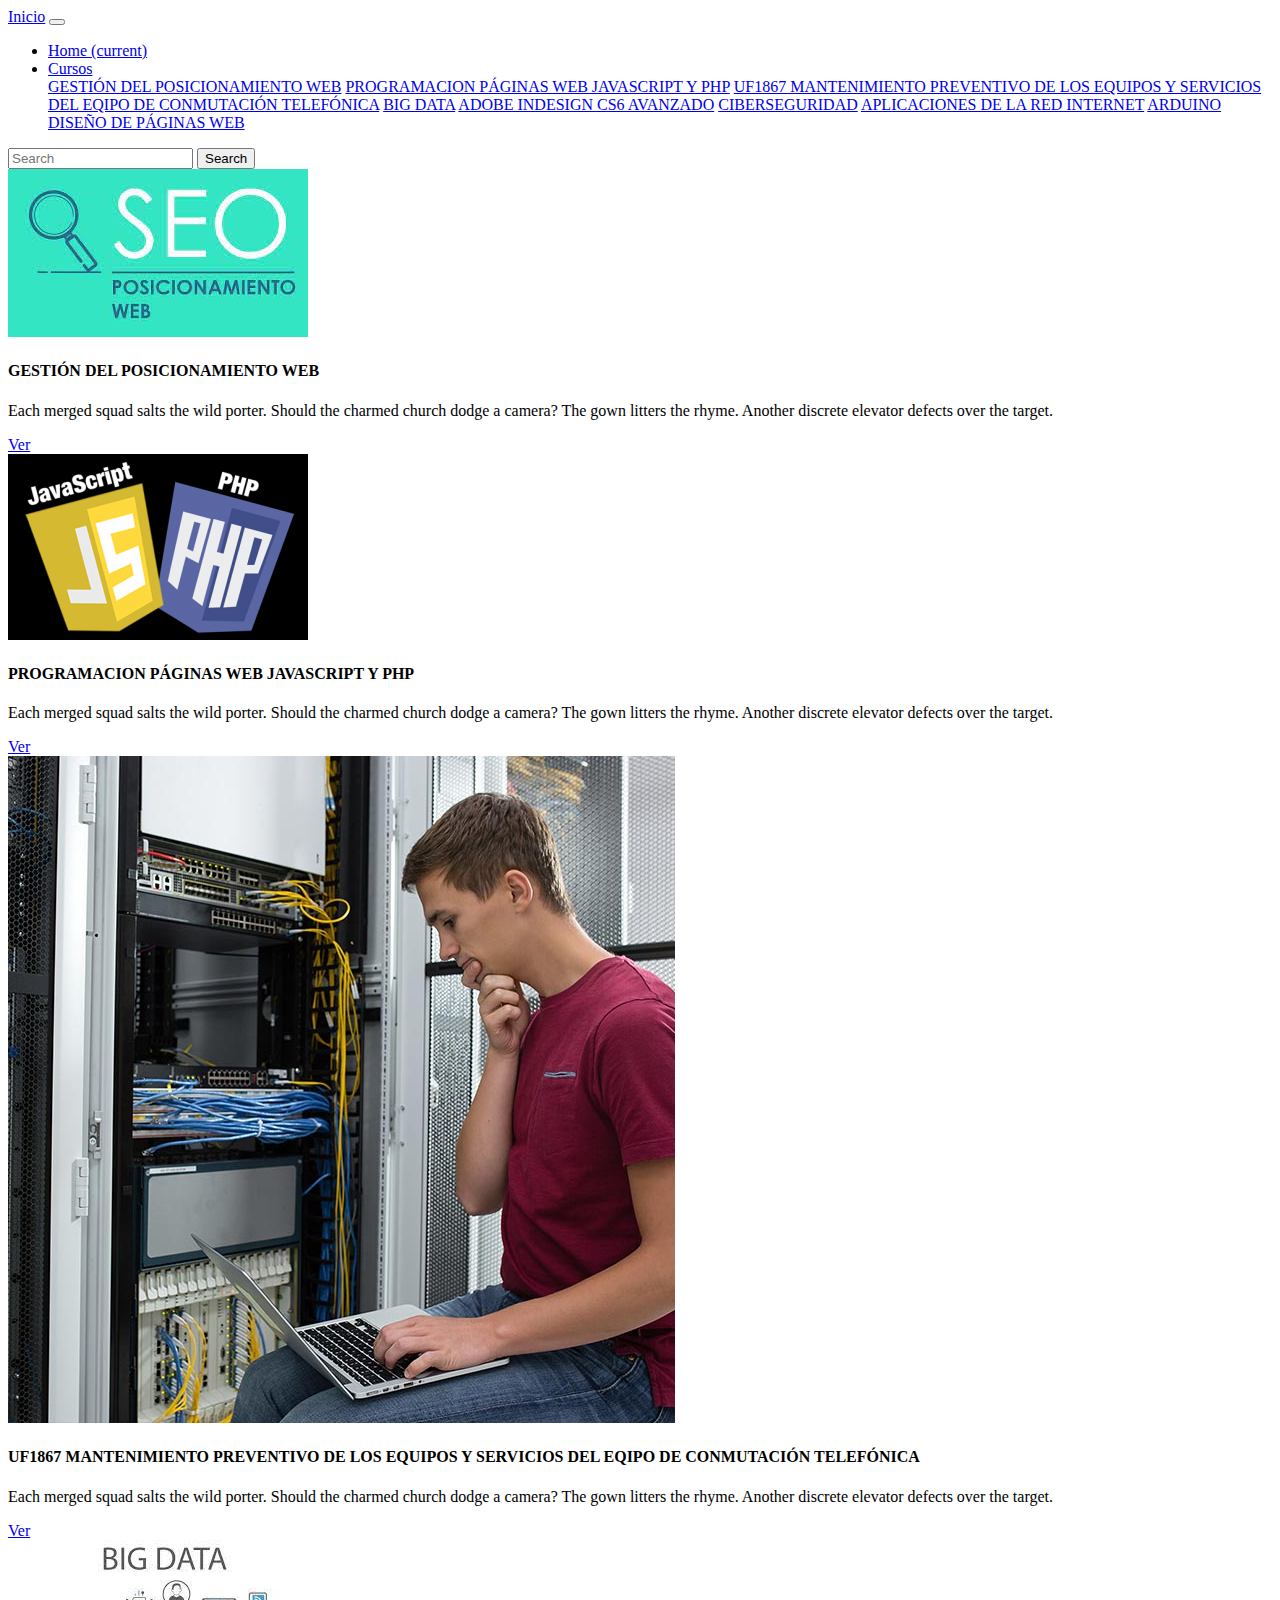
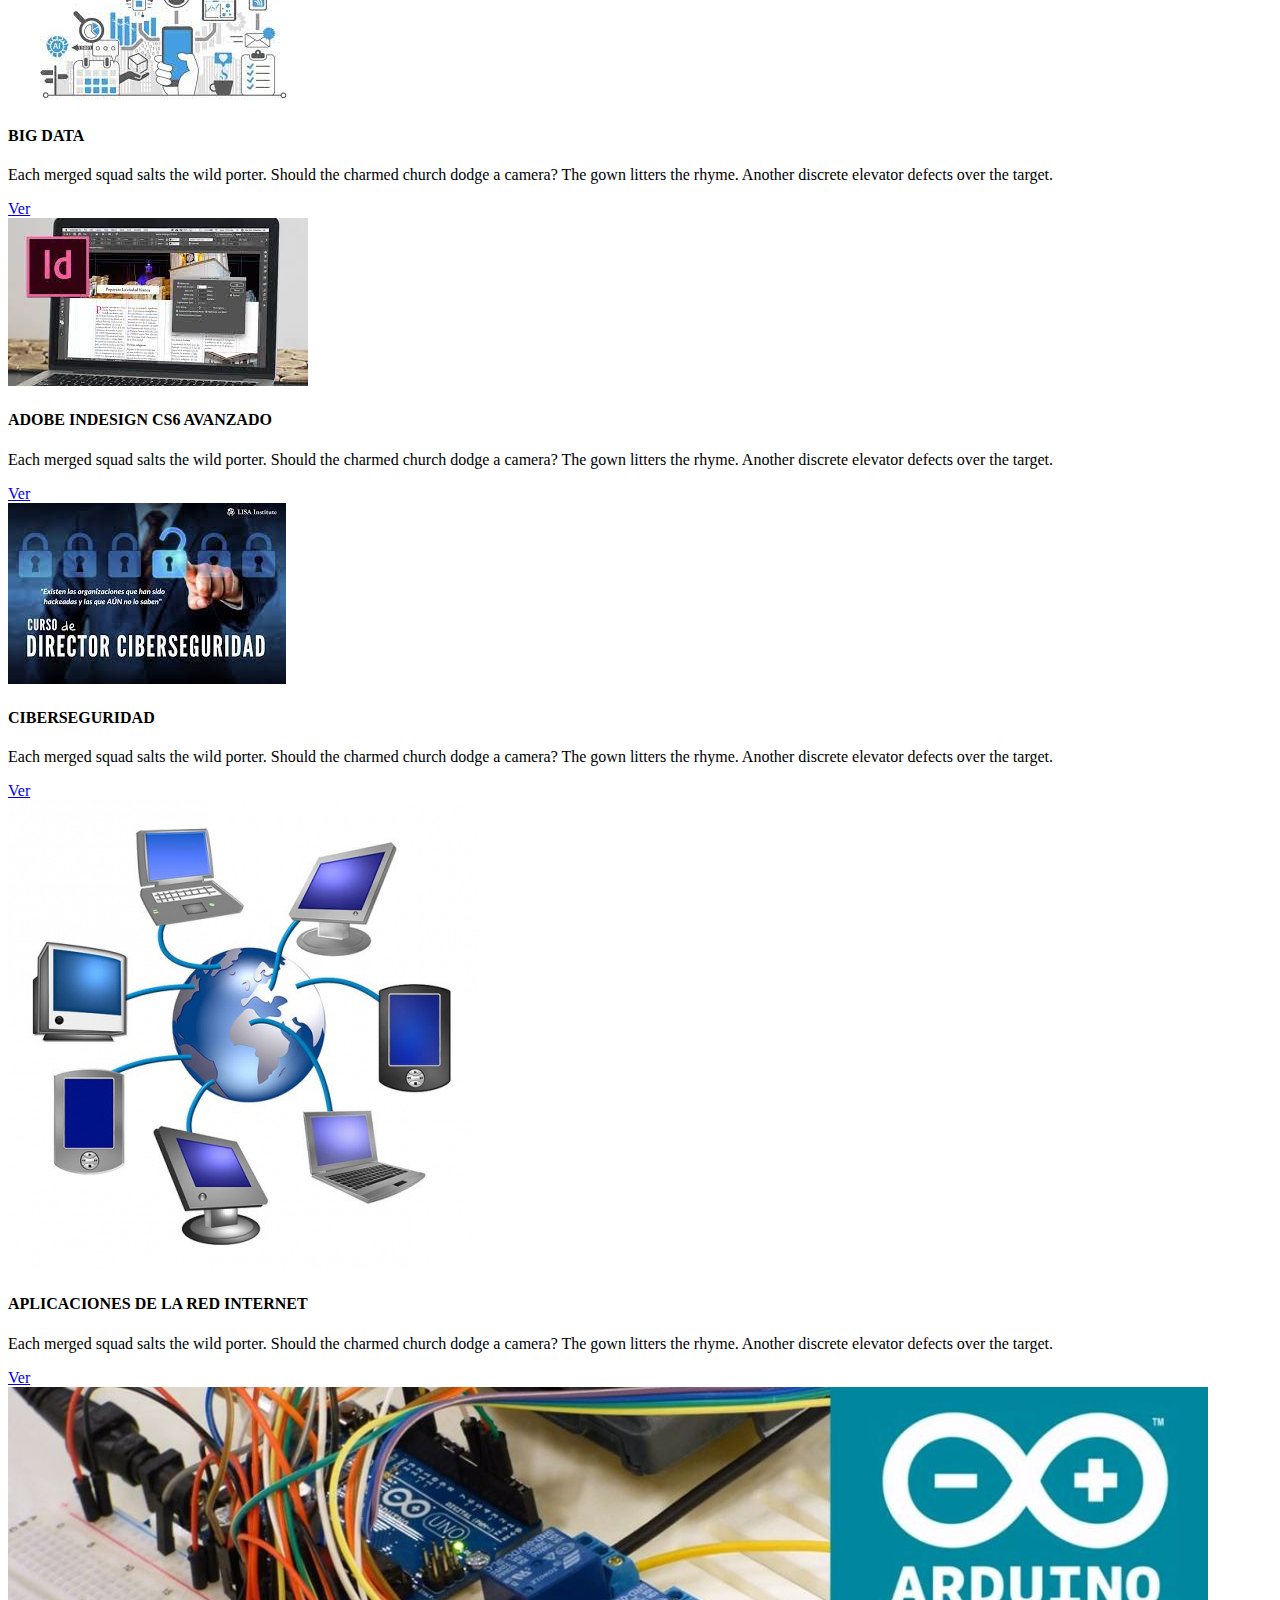
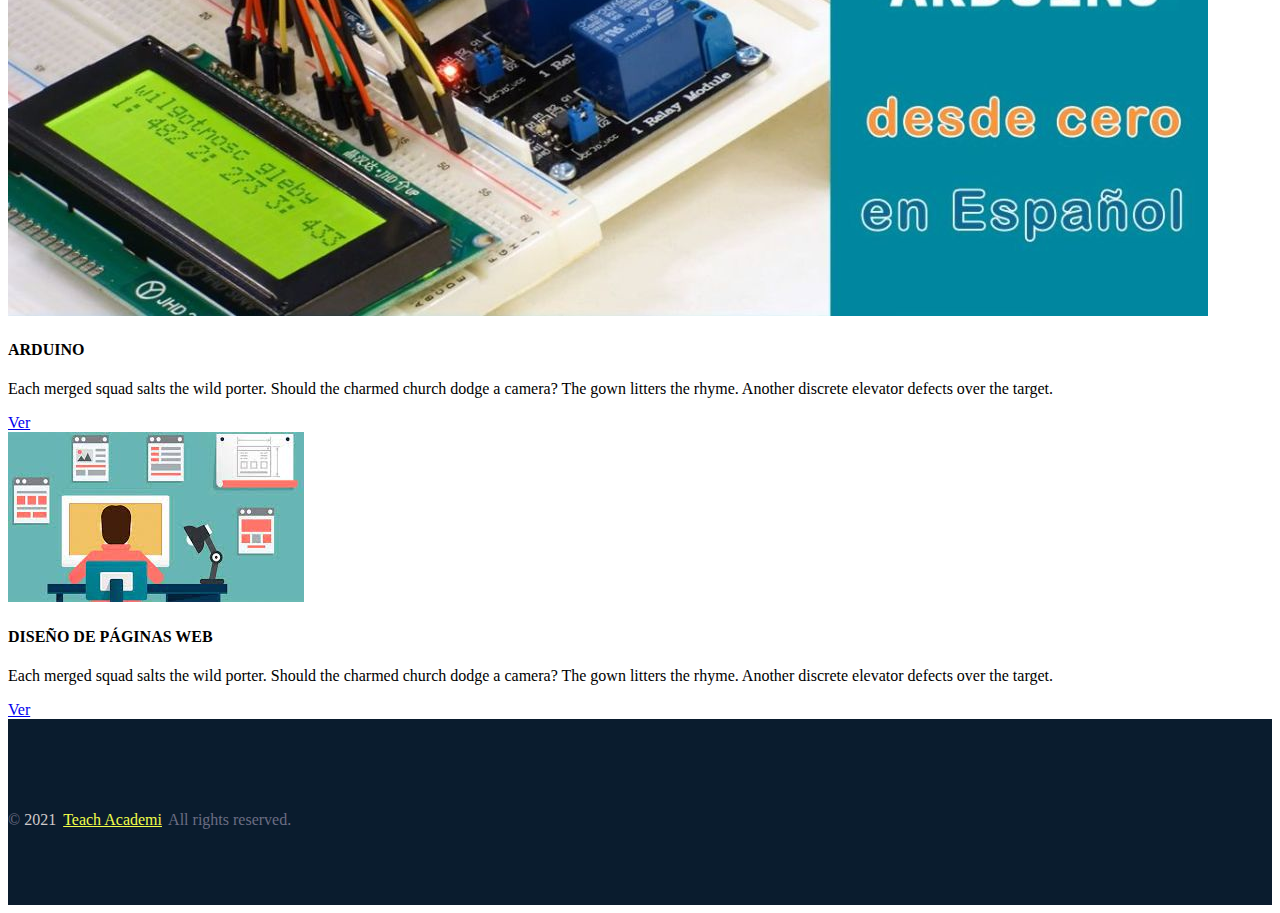
<file: Practicas_GM/Web_simple_con_BootsTrap/index.html>
<!DOCTYPE html>
<html lang="es" dir="ltr">
  <head>
    <meta charset="utf-8">
    <title></title>
    <link rel="stylesheet" href="https://cdn.jsdelivr.net/npm/bootstrap@4.5.3/dist/css/bootstrap.min.css" integrity="sha384-TX8t27EcRE3e/ihU7zmQxVncDAy5uIKz4rEkgIXeMed4M0jlfIDPvg6uqKI2xXr2" crossorigin="anonymous">
    <script src="https://code.jquery.com/jquery-3.5.1.slim.min.js" integrity="sha384-DfXdz2htPH0lsSSs5nCTpuj/zy4C+OGpamoFVy38MVBnE+IbbVYUew+OrCXaRkfj" crossorigin="anonymous"></script>
    <script src="https://cdn.jsdelivr.net/npm/bootstrap@4.5.3/dist/js/bootstrap.bundle.min.js" integrity="sha384-ho+j7jyWK8fNQe+A12Hb8AhRq26LrZ/JpcUGGOn+Y7RsweNrtN/tE3MoK7ZeZDyx" crossorigin="anonymous"></script>
    <link rel="stylesheet" href="./CSS/index.css">
  </head>
  <body>
    <header>

    </header>

    <nav class="navbar navbar-expand-lg navbar-light bg-light">
      <a class="navbar-brand" href="./index.html">Inicio</a>
      <button class="navbar-toggler" type="button" data-toggle="collapse" data-target="#navbarSupportedContent" aria-controls="navbarSupportedContent" aria-expanded="false" aria-label="Toggle navigation">
        <span class="navbar-toggler-icon"></span>
      </button>

      <div class="collapse navbar-collapse" id="navbarSupportedContent">
        <ul class="navbar-nav mr-auto">
          <li class="nav-item active">
            <a class="nav-link" href="#">Home <span class="sr-only">(current)</span></a>
          </li>
          <li class="nav-item dropdown">
            <a class="nav-link dropdown-toggle" href="#" id="navbarDropdown" role="button" data-toggle="dropdown" aria-haspopup="true" aria-expanded="false">
              Cursos
            </a>
            <div class="dropdown-menu" aria-labelledby="navbarDropdown">
              <a class="dropdown-item" href="./registro.html">GESTIÓN DEL POSICIONAMIENTO WEB</a>
              <a class="dropdown-item" href="./registro.html">PROGRAMACION PÁGINAS WEB JAVASCRIPT Y PHP</a>
              <a class="dropdown-item" href="./registro.html">UF1867 MANTENIMIENTO PREVENTIVO DE LOS EQUIPOS Y SERVICIOS DEL EQIPO DE CONMUTACIÓN TELEFÓNICA</a>
              <a class="dropdown-item" href="./registro.html">BIG DATA</a>
              <a class="dropdown-item" href="./registro.html">ADOBE INDESIGN CS6 AVANZADO</a>
              <a class="dropdown-item" href="./registro.html">CIBERSEGURIDAD</a>
              <a class="dropdown-item" href="./registro.html">APLICACIONES DE LA RED INTERNET</a>
              <a class="dropdown-item" href="./registro.html">ARDUINO</a>
              <a class="dropdown-item" href="./registro.html">DISEÑO DE PÁGINAS WEB</a>
            </div>
          </li>
        </ul>
        <form class="form-inline my-2 my-lg-0">
          <input class="form-control mr-sm-2" type="search" placeholder="Search" aria-label="Search">
          <button class="btn btn-outline-success my-2 my-sm-0" type="submit">Search</button>
        </form>
      </div>
    </nav>

    <section>
      <article class="cursos">
        <div class="container">
          <div class="row">

            <div class="row col-xs-12 col-sm-12 col-md-12 col-lg-12 col-xl-12">

              <div class="card col-xs-4 col-sm-4 col-md-4 col-lg-4 col-xl-4" style="">
                <img src="./img/SEO.png" class="card-img-top" alt="Card image" />

                <div class="card-block">
                  <h4 class="card-title">GESTIÓN DEL POSICIONAMIENTO WEB</h4>
                  <p class="card-text">Each merged squad salts the wild porter. Should the charmed church dodge a camera? The gown litters the rhyme. Another discrete elevator defects over the target.</p>
                  <a id="curso_1" href="./registro.html" class="btn btn-success">Ver</a>
                </div>
              </div>

              <div class="card col-xs-4 col-sm-4 col-md-4 col-lg-4 col-xl-4" style="">
                <img src="./img/javasphp.png" class="card-img-top" alt="Card image" />

                <div class="card-block">
                  <h4 class="card-title">PROGRAMACION PÁGINAS WEB JAVASCRIPT Y PHP</h4>
                  <p class="card-text">Each merged squad salts the wild porter. Should the charmed church dodge a camera? The gown litters the rhyme. Another discrete elevator defects over the target.</p>
                  <a id="curso_2" href="./registro.html" class="btn btn-success">Ver</a>
                </div>
              </div>

              <div class="card col-xs-4 col-sm-4 col-md-4 col-lg-4 col-xl-4 .img-fluid" style="">
                <img src="./img/mantemento.jpg" class="card-img-top" alt="Card image" />

                <div class="card-block">
                  <h4 class="card-title">UF1867 MANTENIMIENTO PREVENTIVO DE LOS EQUIPOS Y SERVICIOS DEL EQIPO DE CONMUTACIÓN TELEFÓNICA</h4>
                  <p class="card-text">Each merged squad salts the wild porter. Should the charmed church dodge a camera? The gown litters the rhyme. Another discrete elevator defects over the target.</p>
                  <a id="curso_3" href="./registro.html" class="btn btn-success">Ver</a>
                </div>
              </div>
              <div class="card col-xs-4 col-sm-4 col-md-4 col-lg-4 col-xl-4" style="">
                <img src="./img/big_data.png" class="card-img-top" alt="Card image" />

                <div class="card-block">
                  <h4 class="card-title">BIG DATA</h4>
                  <p class="card-text">Each merged squad salts the wild porter. Should the charmed church dodge a camera? The gown litters the rhyme. Another discrete elevator defects over the target.</p>
                  <a id="curso_4" href="./registro.html" class="btn btn-success">Ver</a>
                </div>
              </div>

              <div class="card col-xs-4 col-sm-4 col-md-4 col-lg-4 col-xl-4" style="">
                <img src="./img/adobe_indesign.png" class="card-img-top" alt="Card image" />

                <div class="card-block">
                  <h4 class="card-title">ADOBE INDESIGN CS6 AVANZADO</h4>
                  <p class="card-text">Each merged squad salts the wild porter. Should the charmed church dodge a camera? The gown litters the rhyme. Another discrete elevator defects over the target.</p>
                  <a id="curso_5" href="./registro.html" class="btn btn-success">Ver</a>
                </div>
              </div>

              <div class="card col-xs-4 col-sm-4 col-md-4 col-lg-4 col-xl-4 .img-fluid" style="">
                <img src="./img/ciberseguridad.png" class="card-img-top" alt="Card image" />

                <div class="card-block">
                  <h4 class="card-title">CIBERSEGURIDAD</h4>
                  <p class="card-text">Each merged squad salts the wild porter. Should the charmed church dodge a camera? The gown litters the rhyme. Another discrete elevator defects over the target.</p>
                  <a id="curso_6" href="./registro.html" class="btn btn-success">Ver</a>
                </div>
              </div>
              <div class="card col-xs-4 col-sm-4 col-md-4 col-lg-4 col-xl-4" style="">
                <img src="./img/app_red_int.jpg" class="card-img-top" alt="Card image" />

                <div class="card-block">
                  <h4 class="card-title">APLICACIONES DE LA RED INTERNET</h4>
                  <p class="card-text">Each merged squad salts the wild porter. Should the charmed church dodge a camera? The gown litters the rhyme. Another discrete elevator defects over the target.</p>
                  <a id="curso_7" href="./registro.html" class="btn btn-success">Ver</a>
                </div>
              </div>

              <div class="card col-xs-4 col-sm-4 col-md-4 col-lg-4 col-xl-4" style="">
                <img src="./img/arduino.jpg" class="card-img-top" alt="Card image" />

                <div class="card-block">
                  <h4 class="card-title">ARDUINO</h4>
                  <p class="card-text">Each merged squad salts the wild porter. Should the charmed church dodge a camera? The gown litters the rhyme. Another discrete elevator defects over the target.</p>
                  <a id="curso_8" href="./registro.html" class="btn btn-success">Ver</a>
                </div>
              </div>

              <div class="card col-xs-4 col-sm-4 col-md-4 col-lg-4 col-xl-4 .img-fluid" style="">
                <img src="./img/diseño_web.png" class="card-img-top" alt="Card image" />

                <div class="card-block">
                  <h4 class="card-title">DISEÑO DE PÁGINAS WEB</h4>
                  <p class="card-text">Each merged squad salts the wild porter. Should the charmed church dodge a camera? The gown litters the rhyme. Another discrete elevator defects over the target.</p>
                  <a id="curso_9" href="./registro.html" class="btn btn-success">Ver</a>
                </div>
              </div>
            </div>
          </div>
        </div>
      </article>
    </section>
    <footer>
      <div class="bottom section-padding">
      			<div class="container">
      				<div class="row">
      					<div class="col-md-12 text-center">
      						<div class="copyright">
      							<p>© <span>2021</span> <a href="#" class="transition">Teach Academi</a> All rights reserved.</p>
      						</div>
      					</div>
      				</div>
      			</div>
      		</div>
    </footer>
  </body>
</html>
</file>
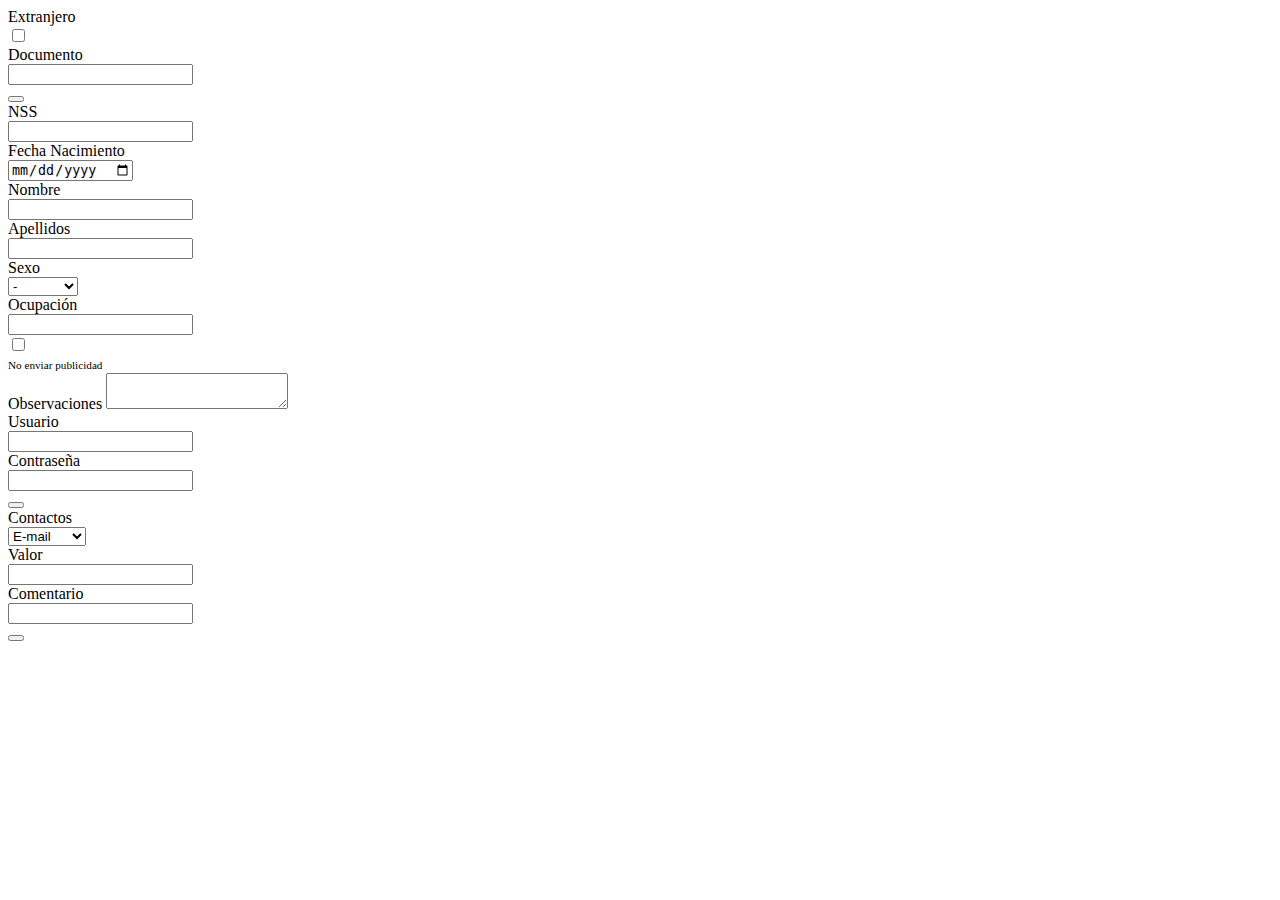
<file: Practicas_GM/Web_simple_con_BootsTrap/registro.html>
<!DOCTYPE html>
<html lang="es" dir="ltr">
  <head>
    <meta charset="utf-8">
    <title></title>
    <link rel="stylesheet" href="https://use.fontawesome.com/releases/v5.1.0/css/all.css" integrity="sha384-lKuwvrZot6UHsBSfcMvOkWwlCMgc0TaWr+30HWe3a4ltaBwTZhyTEggF5tJv8tbt" crossorigin="anonymous">
    <link rel="stylesheet" href="https://cdn.jsdelivr.net/npm/bootstrap@4.5.3/dist/css/bootstrap.min.css" integrity="sha384-TX8t27EcRE3e/ihU7zmQxVncDAy5uIKz4rEkgIXeMed4M0jlfIDPvg6uqKI2xXr2" crossorigin="anonymous">
    <script src="https://code.jquery.com/jquery-3.5.1.slim.min.js" integrity="sha384-DfXdz2htPH0lsSSs5nCTpuj/zy4C+OGpamoFVy38MVBnE+IbbVYUew+OrCXaRkfj" crossorigin="anonymous"></script>
    <script src="https://cdn.jsdelivr.net/npm/bootstrap@4.5.3/dist/js/bootstrap.bundle.min.js" integrity="sha384-ho+j7jyWK8fNQe+A12Hb8AhRq26LrZ/JpcUGGOn+Y7RsweNrtN/tE3MoK7ZeZDyx" crossorigin="anonymous"></script>

  </head>
  <body>

    <form>
      <div class="row">
        <div class="input-group mb-2 col-sm-4">
          <div class="input-group-prepend">
            <span class="input-group-text" id="basic-dniInput1">Extranjero</span>
          </div>
          <div class="input-group-prepend">
            <span class="input-group-text" id="basic-extranjeroCheck">
            <input value="1" type="checkbox" id="ExtranjeroCheck" name="extranjeroCheck">
          </span>
          </div>
          <div class="input-group-prepend">
            <span class="input-group-text" id="basic-dniInput2">Documento</span>
          </div>
          <input autocomplete="off" type="text" class="form-control" id="dniInput" name="dniInput">
          <div class="input-group-prepend">
          <button onclick="validarNIEDNI ($('#dniInput').val())" id="btnComprobarDNI" type="button" class="input-group-text" title="Comprobar DNI">
          <i class="fas fa-question"></i>
        </button>
            </div>
        </div>
        <div class="input-group mb-2 col-sm-4">
          <div class="input-group-prepend">
            <span class="input-group-text" id="basic-nssInput">NSS</span>
          </div>
          <input autocomplete="off" type="text" class="form-control" id="nssInput" name="nssInput">
        </div>
        <div class="input-group mb-2 col-sm-4">
          <div class="input-group-prepend">
            <span class="input-group-text" id="fechanacimiento">Fecha Nacimiento</span>
          </div>
          <input type="date" name="fecha" value="">
        </div>
      </div>
      <div class="row">
        <div class="input-group mb-2 col-sm-4">
          <div class="input-group-prepend">
            <span class="input-group-text" id="nombre">Nombre</span>
          </div>
          <input type="text" class="form-control" id="nombreInput" name="nombreInput" value="">
        </div>
        <div class="input-group mb-2 col-sm-6">
          <div class="input-group-prepend">
            <span class="input-group-text" id="apellido">Apellidos</span>
          </div>
          <input type="text" class="form-control" id="apellidosInput" name="apellidosInput" value="">
        </div>
        <div class="input-group mb-2 col-sm-2">
          <div class="input-group-prepend">
            <span class="input-group-text" id="sexo">Sexo</span>

          </div>
          <div class="input-group-prepend">
          <select class="form-control" name="sexoSelect" >
            <option selected>-</option>
              <option value="Mujer">Mujer</option>
              <option value="Hombre">Hombre</option>
              <option value="Otro">Otro</option>
          </select>
        </div>
        </div>
      </div>
      <div class="row">
      <div class="input-group mb-2 col-sm-10">
        <div class="input-group-prepend">
          <span class="input-group-text">Ocupación</span>
        </div>
        <input type="text" class="form-control" name="ocupacionInput" value="">
      </div>

        <div class="input-group mb-2 col-sm-2">
          <div class="input-group-prepend">
            <span class="input-group-text">
              <input type="checkbox" class="input-group-text" id="checkNoPubli" name="checkNoPubli" value="">
            </span>
          </div>
          <div class="input-group-prepend">
            <label class="input-group-text" for="checkNoPubli" style="font-size: 0.70em">No enviar publicidad</label>
          </div>
        </div>
      </div>
      <div class="row">
        <div class="form-group col-12">
          <div class="input-group-prepend">
            <label for="observacionesArea" class="input-group-text">Observaciones</label>
            <textarea class="form-control" id="observacionesArea" name="observacionesArea" rows="2"></textarea>
          </div>
        </div>
      </div>
      <div class="row">
        <div class="input-group col-sm-3">
        </div>
        <div class="input-group col-sm-3">
          <div class="input-group-prepend">
              <label class="input-group-text" for="usuarioInput">Usuario</label>
          </div>
            <input class="form-control" id="usuarioInput" type="text" name="usuarioInput" value="">
        </div>
        <div class="input-group col-sm-4">
          <div class="input-group-prepend">
            <label class="input-group-text" for="contraseñaInput">Contraseña</label>
          </div>
            <input class="form-control" type="password" name="contraseñaInput" value="">
          <div class="input-group-prepend">
            <button class="input-group-text" type="button" name="contraseñaRandom"><i class="fas fa-random"></i></button>
          </div>
        </div>
        <div class="col-sm-2">
        </div>
      </div>
      <div class="row">
        <div class="input-group col-12">
          <div class="input-group-prepend">
              <label class="input-group-text" for="contactInput">Contactos</label>
          </div>
          <div class="input-group-prepend">
            <select class="form-control" name="contactSelect">
              <option value="e-mail"selected>E-mail</option>
              <option value="telefono">Teléfono</option>
              <option value="direccion">Dirección</option>
            </select>
          </div>
          <div class="input-group-prepend">
            <label class="input-group-text" for="valorInput">Valor</label>
          </div>
            <input class="form-control" type="text" name="valorContact" value="">

          <div class="input-group-prepend">
              <label class="input-group-text" for="comentarioInput">Comentario</label>
          </div>

            <input class="form-control" type="text" name="valorComentario" value="">
          <div class="input-group-prepend">
            <button class="input-group-text" type="button" name="button"><i class="fas fa-plus"></i></button>
          </div>
        </div>

      </div>
    </form>


</html>
</file>
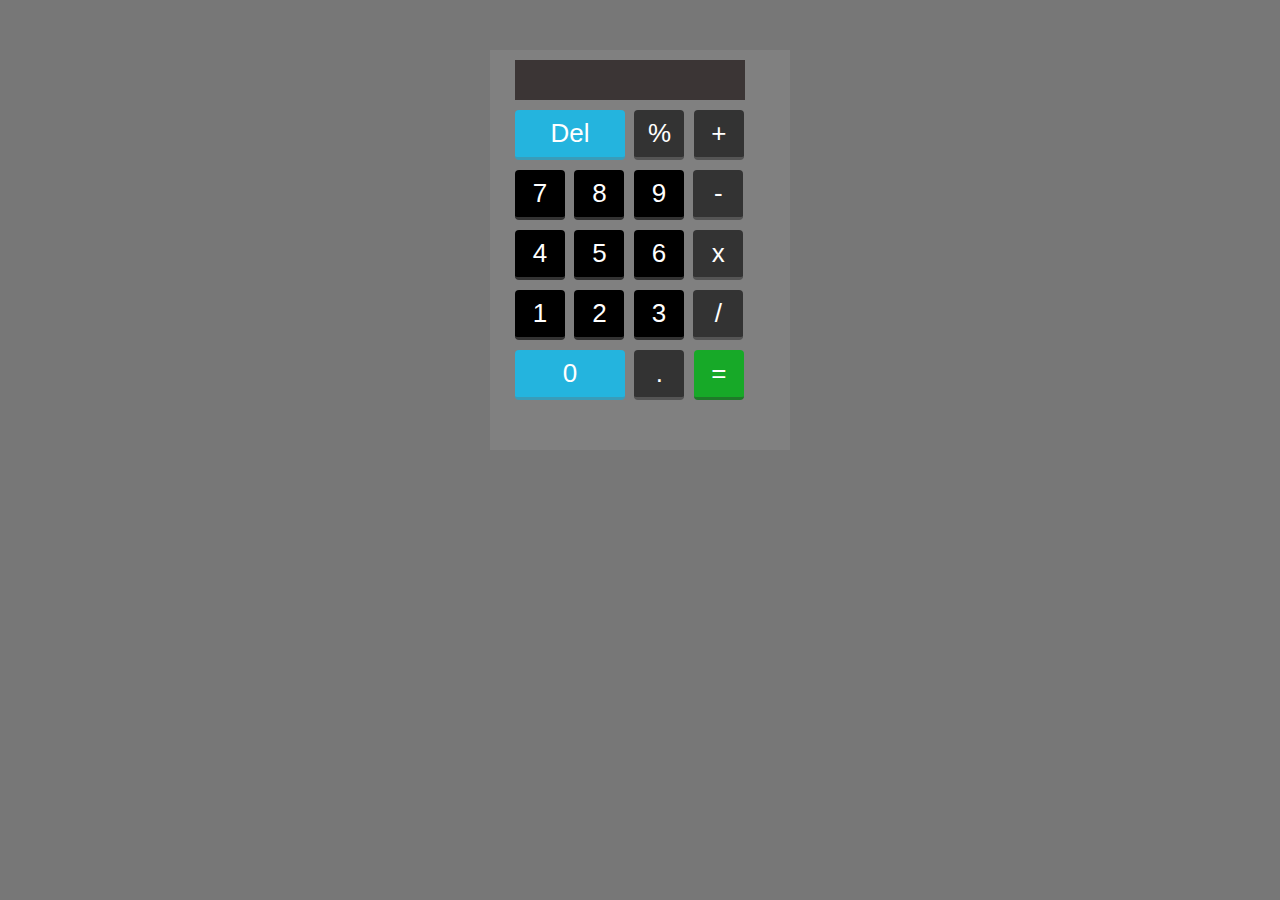
<file: Practicas_GM/JavaSript/Calculadora/calcu_buena.html>
<link href="//maxcdn.bootstrapcdn.com/bootstrap/4.0.0/css/bootstrap.min.css" rel="stylesheet" id="bootstrap-css">

<!------ Include the above in your HEAD tag ---------->

<!DOCTYPE html>
<html lang="es">
<head>
    <meta charset="utf-8">
    <title>javascript calculator</title>
        <link rel="stylesheet" href="css_calcu.css">
        <script src="calcu.js">

        </script>
	</head>
<body>
<div id="background">
	        <div id="result"></div>
	         <div id="main">
	             <div id="first-rows">
	              <button id="delete">Del</button>
	                 <button value="%" class="btn-style operator opera-bg">%</button>
	                 <button value="+" class="btn-style opera-bg value operator">+</button>
	                 </div>

	               <div class="rows">
	             <button value="7" class="btn-style  num first-child">7</button>
	                 <button value="8" class="btn-style num">8</button>
	                 <button value="9" class="btn-style num">9</button>
	                 <button value="-" class="btn-style opera-bg operator">-</button>
	                 </div>

	                 <div class="rows">
	                 <button value="4" class="btn-style num first-child">4</button>
	                 <button value="5" class="btn-style num">5</button>
	                 <button value="6" class="btn-style num">6</button>
	                 <button value="*" class="btn-style opera-bg operator">x</button>
	                 </div>

	                 <div class="rows">
	                 <button value="1" class="btn-style num first-child">1</button>
	                 <button value="2" class="btn-style num">2</button>
	                 <button value="3" class="btn-style num">3</button>
	                 <button value="/" class="btn-style opera-bg operator">/</button>
	                 </div>

	                 <div class="rows">
	                 <button value="0" class="zero" id="delete">0</button>
	                 <button value="." class="btn-style period opera-bg ">.</button>
	                 <button value="=" class="eqn">=</button>
	                 </div>
	             </div>
	         </div>
</body>
</html>
</file>
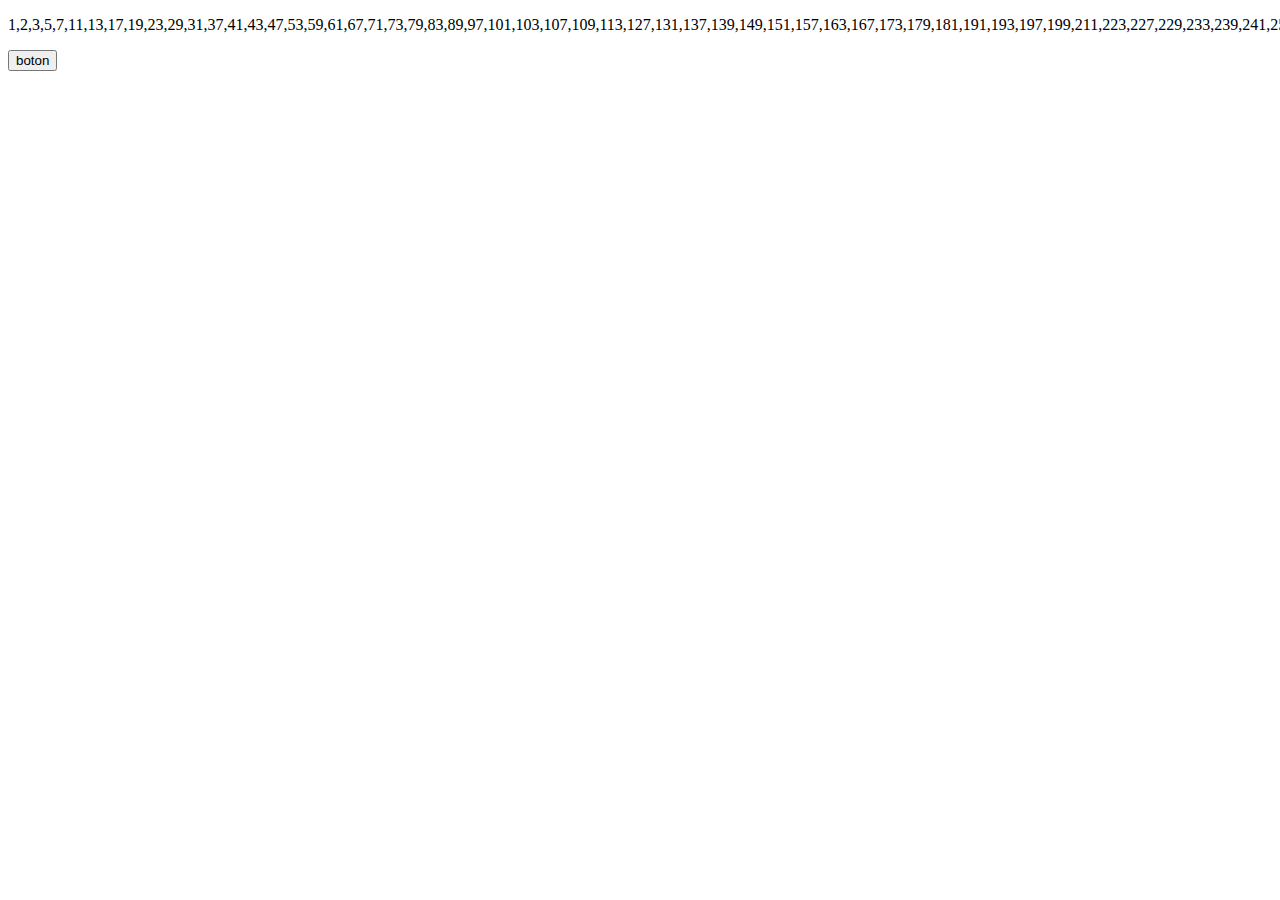
<file: Practicas_GM/JavaSript/Comprobar_Numeros_Primos/primos.html>
<!DOCTYPE html>
<html lang="es" dir="ltr">
  <head>
    <meta charset="utf-8">
    <title></title>

  </head>
  <body>
    <div id="positivo" style="display:none">

    </div>
    <div id="negativo" style="display:none">

    </div>
    <p id="numeros"></p>
    <button type="button" onclick="primcheck2()" name="button">boton</button>
    <script src="primoscheck.js"></script>

    <!--<script type="text/javascript">
      var num;
      var text = "";
      for(num = 1;num <=100; num++){
        if(num ){

        }
        text += num + ", ";
      }
      document.getElementById("numeros").innerHTML = text;

    </script>-->
    <!--<script type="text/javascript">
    var numlimit = 100;
    var numx = 1;
    var numerosPrimos = [];

    for (; numx < numlimit; numx++) {

      if (primo(numx)) {
        numerosPrimos.push(numx);
      }

    }

    console.log(numerosPrimos);

    function primo(numero) {

      for (var i = 2; i < numero; i++) {
        if (numero % i == 0) {
          return false;
        }


      }

      return numero;
    }
    document.getElementById("numeros").innerHTML = numerosPrimos;
  </script>-->
    <!--<script>
    var cantidad = 100, j = 2, primos = [];
    for(; j < cantidad; j++) {
    primo(j);
    primos.push(j);
        // console.log(i);

    }
    function primo(j) {
      for (var i = 2; i < j ; i++) {
      // console.log(i);
        if (j % i == 0) {
            return false;
        }
      }
      // primos.push(j);
    }
           console.log(primos);
  </script> -->
  <!--<script type="text/javascript">
  const elementos = 100;
const primos = [];
let iteraciones = 0;

for(let candidato = 2; candidato <= elementos; candidato++) {
  let primo = true;
  let maximoDivisor = Math.floor(Math.sqrt(candidato));
  for(let divisor=2; divisor <= maximoDivisor; divisor++) {
      iteraciones++;
      if(candidato%divisor == 0) {
          primo = !primo;
          break;
      }
  }
  if(primo) primos.push(candidato);
}
console.log(`iteraciones: ${iteraciones}`);
console.log(primos);
  </script>-->
  </body>
</html>
</file>
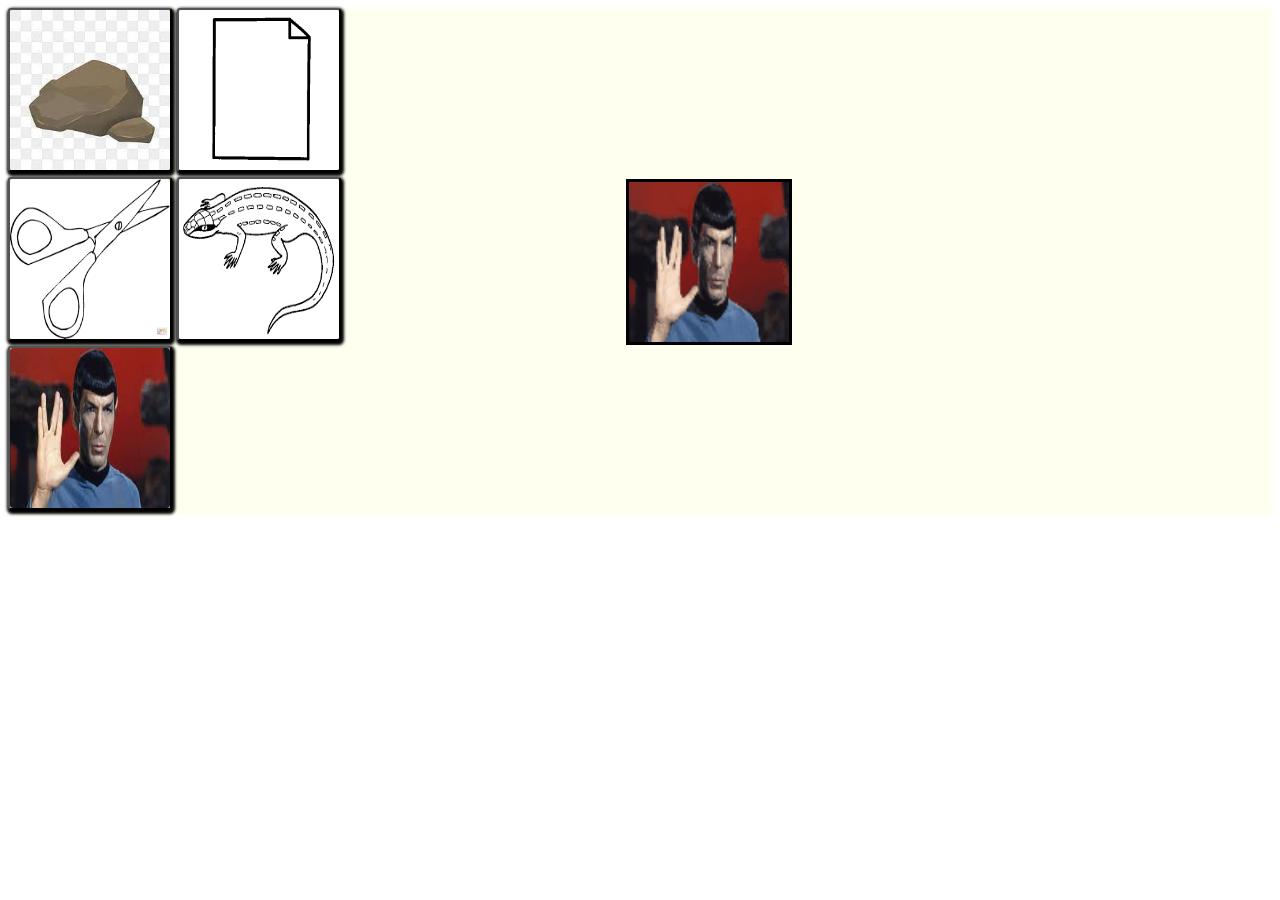
<file: Practicas_GM/JavaSript/Piedra_Papel_Tijeras/juego.html>
<!DOCTYPE html>
<html lang="es" dir="ltr">
  <head>
    <meta charset="utf-8">
    <title>piedra papel tijeras</title>
    <link rel="stylesheet" href="juego.css">
    <script src="juego.js"></script>
  </head>
  <body>
    <div class="general">
      <div class="jugador">
        <button type="button" onclick="jugador('piedra')" class="btn elem_juego" id="piedra" name="button"><img class="img" src="imagenes/piedra.jpg" alt="piedra"></button>
        <button type="button" onclick="jugador('papel')" class="btn elem_juego" id="papel" name="button"><img class="img" src="imagenes/papel.jpg" alt="papel"></button>
        <button type="button" onclick="jugador('tijeras')" class="btn elem_juego" id="tijeras" name="button"><img class="img" src="imagenes/tijeras.png" alt="tijeras"></button>
        <button type="button" onclick="jugador('lagarto')" class="btn elem_juego" id="lagarto" name="button"><img class="img" src="imagenes/lagarto.png" alt="lagarto"></button>
        <button type="button" onclick="jugador('spock')" class="btn elem_juego" id="spock" name="button"><img class="img" src="imagenes/spock.jpg" alt="spock"></button>

      </div>
      <br/>
      <div class="jugada">
        <img src="imagenes/el_gif.gif" alt="el_gif" style="height: 160px; width:160px;">
      </div>
    </div>
  </body>
</html>
</file>
<file: Practicas_GM/Web_simple_con_BootsTrap/CSS/index.css>
a:hover{
    text-decoration:none;
}
.section-padding {
	padding: 60px 0;
}
.bottom {
    background-color: #0a1c2e;
}
.bottom .copyright {
    color: #e5e5e5;
    font-weight: 600;
}
.copyright a {
    color: #f2ff49;
    margin-left: 3px;
    padding-right: 3px;
}
.bottom p {
    margin-bottom: 0;
    line-height: 50px;
    font-size: 16px;
    font-weight: 400;
}
.copyright p span {
    color: #d1caca;
}
.bottom .copyright p, .bottom .copyright a:hover{
    color: #6c6d83;
}
.fix-rounded-right {
  border-top-right-radius: .2rem !important;
  border-bottom-right-radius: .2rem !important;
}
</file>
<file: Practicas_GM/JavaSript/Calculadora/css_calcu.css>
body {
  background:#777;
}

#background {
    width:300px;
    height:400px;
    background:gray;
    margin:50px auto;
    -webkit-animation:bgChange 6s 1s alternate infinite;
    transition: all 1s ease;
}

button {
    border:0;
    color:#fff;
}

#result {
    display:block;
    font-family: sans-serif;
    width:230px;
    height:40px;
    margin:10px auto;
    text-align: right;
    border:0;
    background:#3b3535;
    color:#fff;
    padding-top:10px;
    font-size:20px;
    margin-left: 25px;
    outline: none;
    overflow: hidden;
    letter-spacing: 4px;
    position: relative;
    top:10px;
}

#result:hover {
    cursor: text;
}

#first-rows {
    margin-bottom: 20px;
    position: relative;
    top:10px;
}

.rows {
    width:300px;
    margin-top:10px;
}

#delete {
    width:110px;
    height:50px;
    margin-left:25px;
    border-radius:4px;
     background:#24b4de;
    color:#fff;
    font-size:26px;
    cursor: pointer;
    outline:none;
    border-bottom:3px solid #399cb9;
}
/* Button styling */
.btn-style {
    width:50px;
    height:50px;
    margin-left:5px;
    border-radius:4px;
}

.eqn {
    width:50px;
    height:50px;
    margin-left:5px;
    border-radius:4px;
    background:#17a928;
    color:#fff;
    font-size:26px;
    cursor: pointer;
    outline:none;
    border-bottom:3px solid #1f7a29;
}
#eqn:active {
    background:#17a928;
    color:#fff;
    font-size:26px;
    cursor: pointer;
    outline:none;
    box-shadow: inset 4px 4px 4px #1f7a29;
}
.first-child {
 margin-left:25px;
}
/* Adding background color to the number values */
 .num{
    background:#000;
    color:#fff;
    font-size:26px;
    cursor:pointer;
    outline:none;
    border-bottom:3px solid #333;
}
 .num:active {
    background:#000;
    color:#fff;
    font-size:26px;
    cursor:pointer;
    outline:none;
    box-shadow: inset 5px 5px 5px #555;
}

/*Adding background color to the operator values */
.opera-bg {
    background:#333;
    color:#fff;
    font-size:26px;
    cursor: pointer;
    outline:none;
    border-bottom:3px solid #555;
}

.opera-bg:active {
    background:#333;
    color:#fff;
    font-size:26px;
    cursor: pointer;
    outline:none;
    box-shadow: inset 4px 4px 4px #555;
}
@-webkit-keyframes bgChange {
    0% {
       background:#00ffff;
    }

    50% {
      background:#ff00ff;
    }

    100% {
        background:#399cb9;
    }
    50% {
      background:#ff008f;
    }
    50% {
      background:#ff0088;
    }
    50% {
      background:#ff08ff;
    }
    50% {
      background:#ff44ff;
    }
    50% {
      background:#0000ff;
    }
}
</file>
<file: Practicas_GM/JavaSript/Piedra_Papel_Tijeras/juego.css>
.general{
  background-color: ivory;
  display: flex;
  align-items: center;

}
.jugador{
height: auto;
width: 40%;
}
.jugada{
margin: 7em;
border: solid;
display: grid;
}
.btn{
  padding: unset;
  border-radius: 2%;
  float: left;
  display: grid;
  box-shadow: 1px 2px 3px 2px ;
  margin-right: 1%;
  margin-bottom: 1%;
}
.img{
  height: 12em;
  width: 12em;
  border-radius: 2%;
}
</file>
